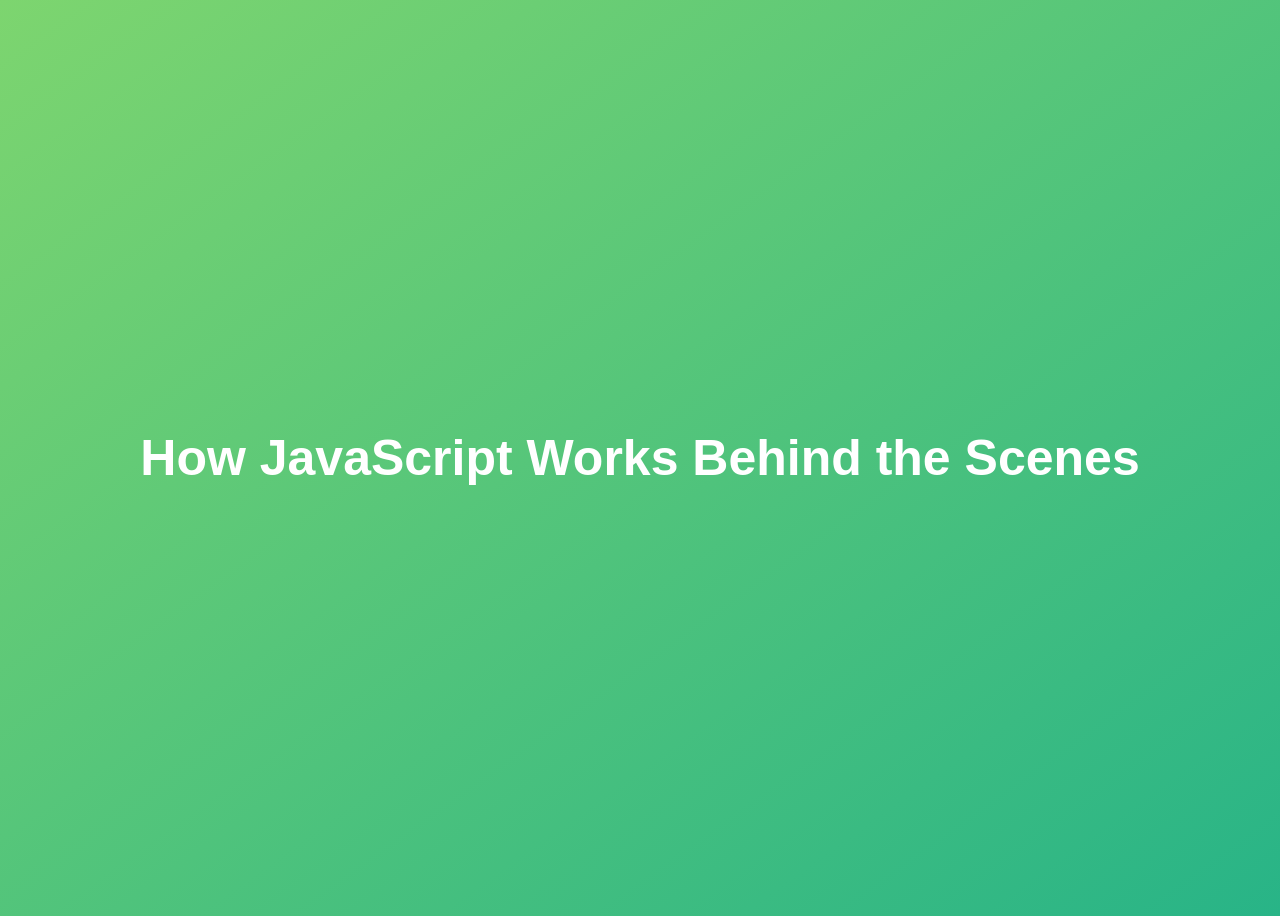
<file: 08-Behind-the-Scenes/starter/index.html>
<!DOCTYPE html>
<html lang="en">
  <head>
    <meta charset="UTF-8" />
    <meta name="viewport" content="width=device-width, initial-scale=1.0" />
    <meta http-equiv="X-UA-Compatible" content="ie=edge" />
    <title>How JavaScript Works Behind the Scenes</title>
    <style>
      body {
        height: 100vh;
        display: flex;
        align-items: center;
        background: linear-gradient(to top left, #28b487, #7dd56f);
      }
      h1 {
        font-family: sans-serif;
        font-size: 50px;
        line-height: 1.3;
        width: 100%;
        padding: 30px;
        text-align: center;
        color: white;
      }
    </style>
  </head>
  <body>
    <h1>How JavaScript Works Behind the Scenes</h1>
    <script src="script.js"></script>
  </body>
</html>
</file>
